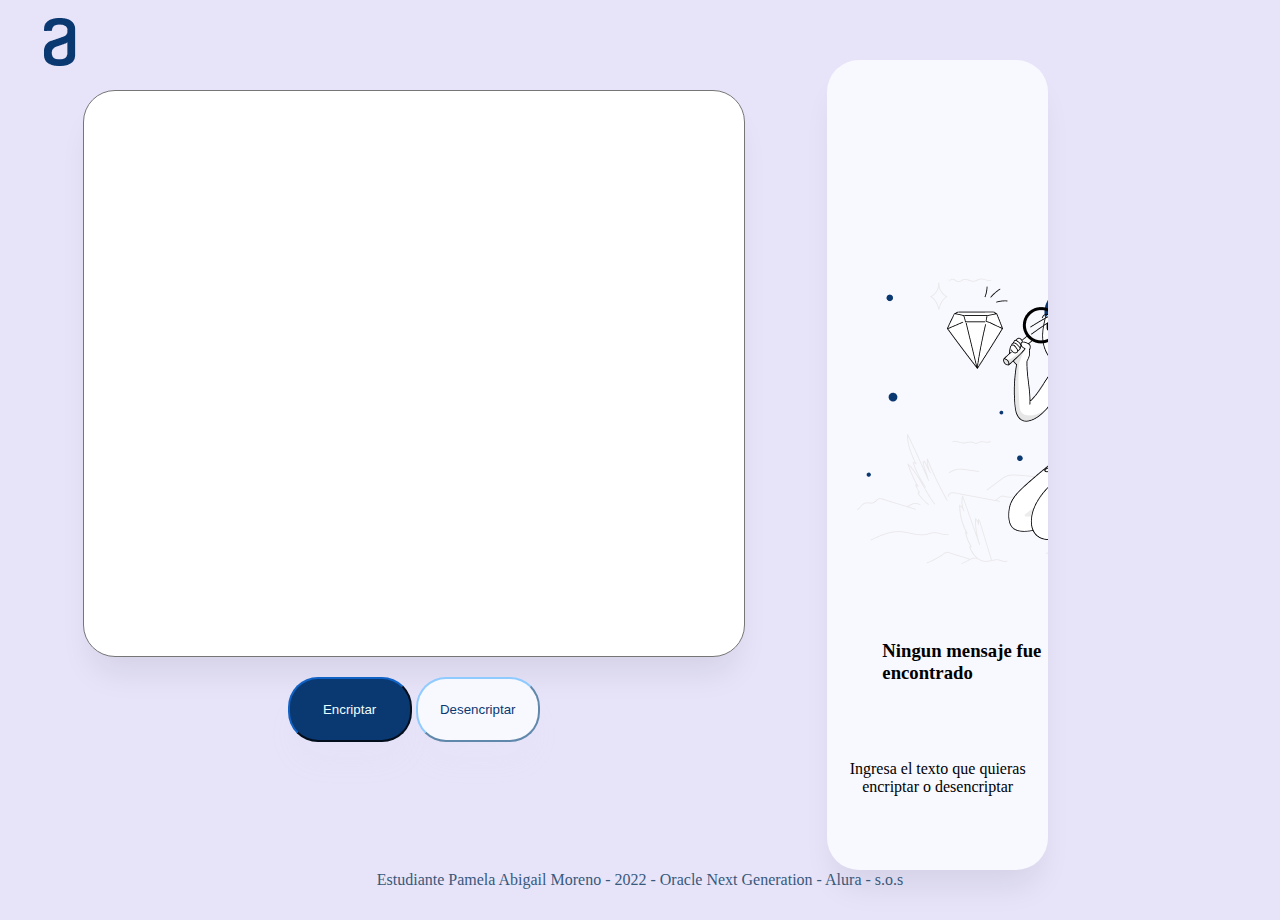
<file: index.html>
<DOCTYPE html>
<html lang="en">
	<head>
		<link rel="stylesheet" href="estilos.css">
		
	</head>
	<body>
		<header>
			<br>
			<img src="Logo.png" alt="logo de alura">
		</header>
		<main>
			<section class="seccion1">
				<textarea class="area" placeholder="Ingrese el texto aqui"> 
				</textarea>
				<div class="contenedor-btn">
				<button id="button" class="btn btn-encriptar">Encriptar</button>
				<button id="button" class="btn btn-desencriptar">Desencriptar</button>
				</div>
			</section>
			<section class="seccion2">  
				<div class="contenedor-muneco">
					<img src="Muñeco.png" alt="Imagen del muneco">
					<br>
				</div>
				<div class="contenedor-h3">
					<h3>  Ningun mensaje fue encontrado</h3>
				</div>
				<div class="contenedor-deparrafo">
					<p> Ingresa el texto que quieras encriptar o desencriptar
					</p>

				</div>
				<div class="contenedor-encr">
					<h3>Mensaje Encriptado:</h3>
					<p class="texto-encrip"></p>
				</div>
					<div class="botton-copy">
					<button id="button"><i class='bx bx-clipboard'>Copiar</button>
					</div>
			</section>
		</main>
		<footer>
				Estudiante Pamela Abigail Moreno - 2022 - Oracle Next Generation - Alura - s.o.s
		</footer>
		
		<script src="arch1.js"></script>
	</body>


</html>
</file>
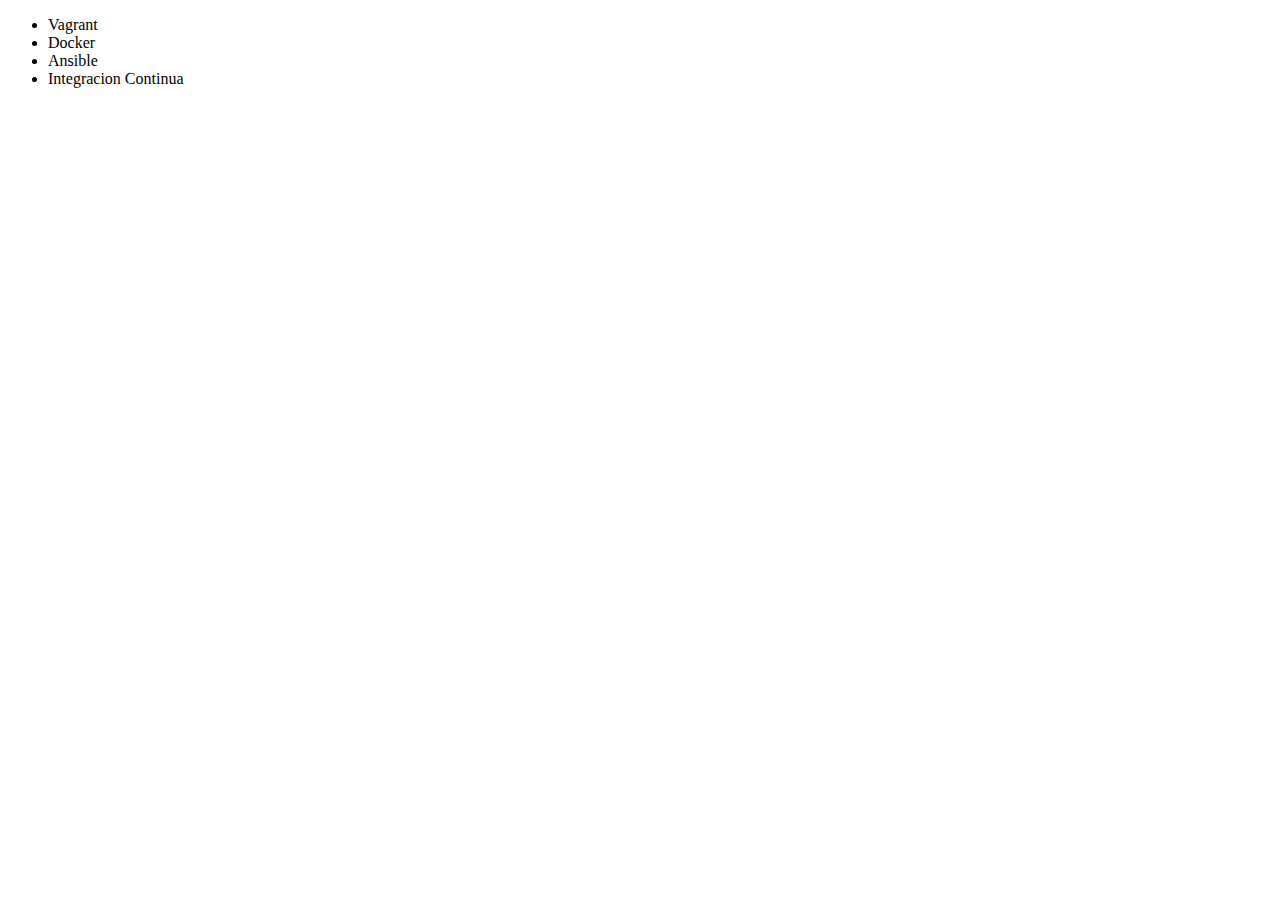
<file: git.html>
<!DOCTYPE html>
<html lang="en">
    <head>
        <meta charset="UTF-8">
        <title>Cursos de Alura</TItle>
    </head>
    <body>
        <ul>
            <li>Vagrant</li>
            <li>Docker</li>
            <li>Ansible</li>
            <li>Integracion Continua</li>
        </ul>
    </body>
</html>
</file>
<file: estilos.css>
*{
    margin: 0%;
    padding: 0%;
}
header{
    width: 100%;
    height: 60px;

}
body{
    background-color:  rgb(231, 228, 250);
}
main{
    width: 100%;
    height: 90%;
    background-color: rgb(231, 228, 250);
    display: flex;
    justify-content: space-between;
}
section{
    width: 70%;
    height: 100%;

}
.seccion1{
    width:75%;
    
}
.area{
    width: 80%;
    height: 70%;
    display: block;
    margin: auto;
    margin-top: 30px;
    resize: none;
    font-style: oblique;
    font-size: 20px;
    /* shadow */

box-shadow: 0px 24px 32px -8px rgba(0, 0, 0, 0.08);
border-radius: 32px;
}
.btn-encriptar{
    background-color: #0A3871;
    color:azure;
/* shadow */

box-shadow: 0px 24px 32px -8px rgba(207, 197, 197, 0.08);
border-radius: 30px;
border-color: #0A3871;
}
.btn-desencriptar{
    background-color: ghostwhite ;
    color: #0A3871;
/* shadow */

box-shadow: 0px 24px 32px -8px rgba(224, 214, 214, 0.08);
border-radius: 30px;
border-color:rgb(144, 203, 255)
}
.btn-desencriptar, .btn-encriptar {
    width: 15%;
    height: 8%;
    
}
.contenedor-btn{
    text-align: center;
    margin-top: 20px;
}
.seccion2{
width: 20%;
margin-right: 70px;
background-color:ghostwhite;
box-shadow: 0px 24px 32px -8px rgba(0, 0, 0, 0.08);
border-radius: 32px;
border-color: aliceblue;
box-sizing: border-box;
overflow: hidden;
}
.contenedor-muneco{
    width: 100px;
    height: 450px;
    padding-top: 200px;
    padding-left: 30px;
    box-sizing: border-box;

}
.contenedor-h3{
    width: 100%;
    height: 12% ;
    padding-left: 55px;
    padding-top: 130px;
    box-sizing: border-box;
}
.contenedor-deparrafo{
    width: 100%;
    height: 40%;
    padding-top: 120px;
    text-align: center;
    box-sizing: border-box;
}
.contenedor-encr{
width: 100%;
height: 70%;
font-size: 24px;
line-height: 150%;
color: #495057;
text-align: center;
box-sizing: border-box;
}

.bx-clipboard{
width: 188px;
height: 50px;
border-radius: 10%;
color: #38597a;
font-weight: 400;
font-size: 16px;
line-height: 19px;
text-align: center;


}
.botton-copy{
    text-align: center;
    box-sizing: border-box;
    
}
footer{
    width: 100%;
    height: 50px;
    font-family: 'Inter';
    font-style: normal;
    

}

.ocultar {
    display: none;
}
</file>
